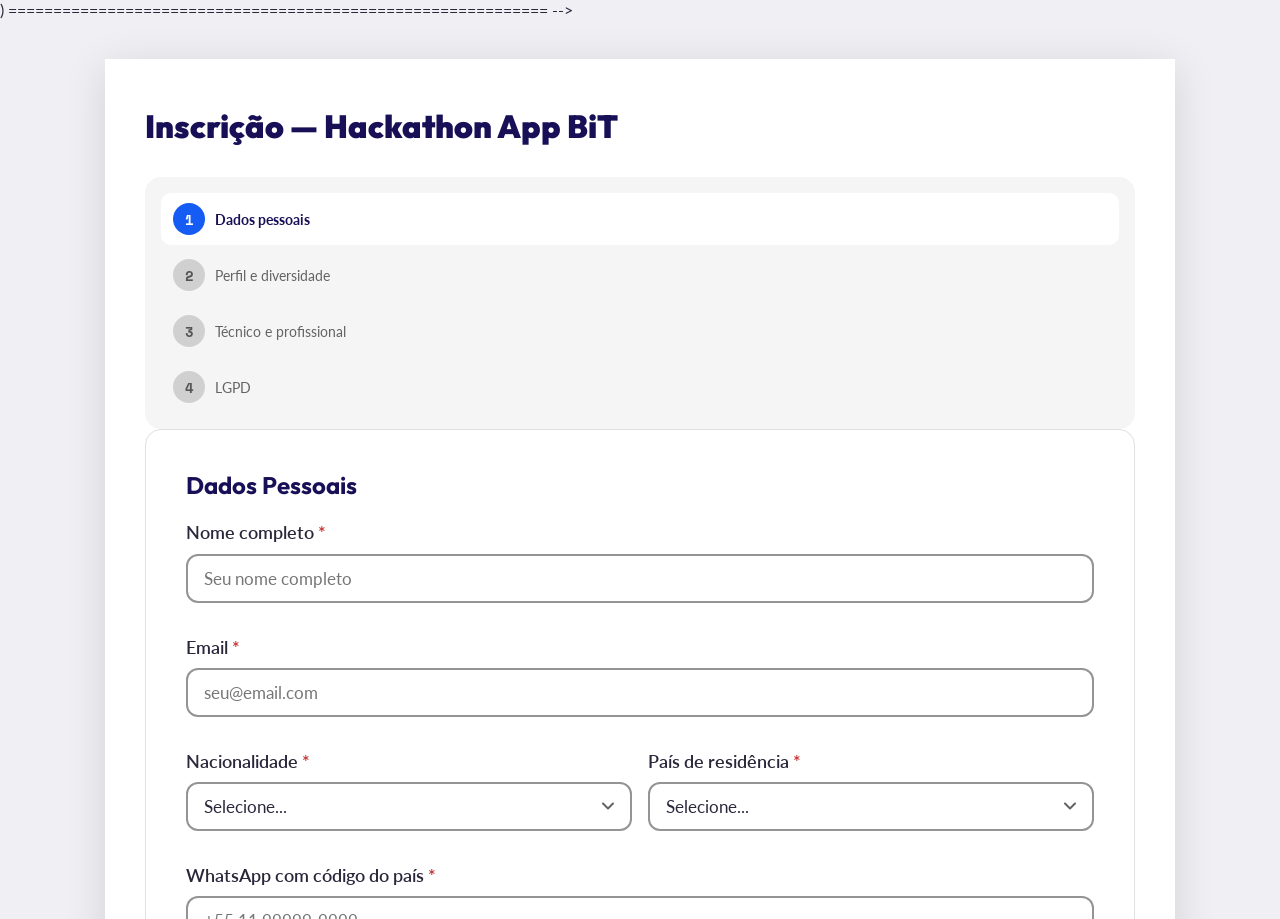
<file: preview-form.html>
<!DOCTYPE html>
<html lang="pt-BR">
<head>
  <meta charset="UTF-8">
  <meta name="viewport" content="width=device-width, initial-scale=1.0">
  <title>Preview — Formulário de Inscrição</title>
  <link rel="preconnect" href="https://fonts.googleapis.com">
  <link rel="preconnect" href="https://fonts.gstatic.com" crossorigin>
  <link href="https://fonts.googleapis.com/css2?family=Lato:wght@400;600;700&family=Outfit:wght@400;500;700;900&family=Space+Mono:wght@700&display=swap" rel="stylesheet">

  <!-- Variáveis do projeto (subset necessário) -->
  <style>
    :root {
      --navy: #181057;
      --blue: #155cf4;
      --yellow: #ffbb00;
      --text: #2a273b;
      --white: #fff;
      --f-head: 'Outfit', sans-serif;
      --f-body: 'Lato', sans-serif;
      --f-mono: 'Space Mono', monospace;
    }
    *, *::before, *::after { margin: 0; padding: 0; box-sizing: border-box; }
    body {
      font-family: var(--f-body);
      color: var(--text);
      background: #f0f0f4;
      min-height: 100vh;
    }
  </style>

  <!-- CSS do formulário -->
  <link rel="stylesheet" href="form-inscricao.css">

  <!-- Override: modal aberto direto, sem overlay escuro (preview mode) -->
  <style>
    /* Força o modal visível sem overlay escuro */
    .modal-overlay {
      position: relative;
      background: transparent;
      backdrop-filter: none;
      min-height: 100vh;
      padding: 40px 24px;
      display: flex;
      align-items: flex-start;
      justify-content: center;
    }
    .modal {
      max-height: none;
      box-shadow: 0 8px 40px rgba(0,0,0,0.12);
    }
    /* Esconde botão fechar no preview */
    .modal-close { display: none; }
  </style>
</head>
<body>

  <!-- Inclui o HTML do formulário -->
  <div id="form-container"></div>

  <script>
    // Carrega o HTML do formulário e injeta na página
    fetch('form-inscricao.html')
      .then(function(r) { return r.text(); })
      .then(function(html) {
        var container = document.getElementById('form-container');
        container.innerHTML = html;

        // Remove o hidden do overlay para mostrar direto
        var overlay = document.getElementById('modal-inscricao');
        if (overlay) overlay.hidden = false;

        // Carrega o JS do formulário depois do HTML
        var script = document.createElement('script');
        script.src = 'form-inscricao.js';
        document.body.appendChild(script);
      });
  </script>

</body>
</html>
</file>
<file: form-inscricao.css>
/* ============================================================
   MODAL DE INSCRIÇÃO — Hackathon App BiT
   Adicione este CSS ao final do styles.css ou importe separado
   Utiliza as variáveis já definidas no projeto:
   --navy: #181057; --blue: #155cf4; --yellow: #ffbb00;
   --text: #2a273b; --white: #fff;
   Fonts: Outfit (headings), Lato (body), Space Mono (buttons)
   ============================================================ */

/* ---- Screen reader only ---- */
.sr-only {
  position: absolute;
  width: 1px;
  height: 1px;
  padding: 0;
  margin: -1px;
  overflow: hidden;
  clip: rect(0,0,0,0);
  white-space: nowrap;
  border: 0;
}

/* ---- Overlay ---- */
.modal-overlay {
  position: fixed;
  top: 0;
  left: 0;
  width: 100vw;
  height: 100dvh;
  height: 100vh; /* fallback */
  height: 100dvh;
  z-index: 10000;
  background: var(--white, #fff);
  display: flex;
  align-items: flex-start;
  justify-content: center;
  opacity: 0;
  animation: modalFadeIn 0.3s ease forwards;
  overflow-y: auto;
  -webkit-overflow-scrolling: touch;
}

.modal-overlay[hidden] {
  display: none !important;
}

@keyframes modalFadeIn {
  from { opacity: 0; }
  to   { opacity: 1; }
}

/* ---- Modal container ---- */
.modal {
  background: var(--white, #fff);
  width: 100%;
  max-width: 860px;
  min-height: 100vh;
  display: flex;
  flex-direction: column;
  position: relative;
  padding: 0;
}

/* ---- Close button ---- */
.modal-close {
  position: fixed;
  top: 24px;
  right: 24px;
  width: 44px;
  height: 44px;
  border: none;
  background: #f0f0f0;
  font-size: 28px;
  color: var(--text, #2a273b);
  cursor: pointer;
  border-radius: 50%;
  display: flex;
  align-items: center;
  justify-content: center;
  transition: background 0.2s, color 0.2s;
  z-index: 10;
  line-height: 1;
}

.modal-close:hover {
  background: #e0e0e0;
  color: var(--navy, #181057);
}
.modal-close:focus-visible {
  outline: 2px solid var(--blue, #155cf4);
  outline-offset: 2px;
}

/* ---- Header (stepper — floating left of form) ---- */
.form-stepper-wrap {
  position: absolute;
  left: -220px;
  top: 120px;
  padding: 0;
  z-index: 3;
}

.modal-title {
  display: none;
}
.stepper-label {
  font-family: var(--f-head, 'Outfit', sans-serif);
  font-weight: 700;
  font-size: 14px;
  color: #636363;
  text-transform: uppercase;
  letter-spacing: 1px;
  margin: 0 0 8px 12px;
}

.form-divider {
  border: none;
  border-top: 1px solid rgba(0,0,0,.1);
  margin: 32px 0 40px;
}
.form-section-subtitle {
  font-family: var(--f-head, 'Outfit', sans-serif);
  font-weight: 700;
  font-size: 22px;
  color: var(--navy, #181057);
  margin: 0 0 24px;
}

/* ---- Stepper (vertical in left column) ---- */
.stepper {
  display: flex;
  flex-direction: column;
  align-items: stretch;
  gap: 4px;
  margin: 0;
  padding: 16px;
  background: #f5f5f5;
  border-radius: 16px;
  position: sticky;
  top: 24px;
}

.step-indicator {
  display: flex;
  flex-direction: row;
  align-items: center;
  gap: 10px;
  flex-shrink: 0;
  position: relative;
  padding: 10px 12px;
  border-radius: 10px;
  transition: background .2s;
}

.step-indicator span {
  width: 32px;
  height: 32px;
  border-radius: 50%;
  background: #d0d0d0;
  color: #555;
  font-family: var(--f-mono, 'Space Mono', monospace);
  font-weight: 700;
  font-size: 14px;
  display: flex;
  align-items: center;
  justify-content: center;
  transition: background 0.3s, color 0.3s;
}

.step-indicator small {
  font-family: var(--f-body, 'Lato', sans-serif);
  font-size: 14px;
  color: #636363;
  white-space: nowrap;
  transition: color 0.3s;
  text-align: left;
}

.step-indicator.active {
  background: var(--white, #fff);
}
.step-indicator.active span {
  background: var(--blue, #155cf4);
  color: var(--white, #fff);
}

.step-indicator.active small {
  color: var(--navy, #181057);
  font-weight: 700;
}

.step-indicator.completed span {
  background: #16a34a;
  color: var(--white, #fff);
}

.step-indicator.completed small {
  color: var(--navy, #181057);
}

.step-indicator.clickable {
  cursor: pointer;
}
.step-indicator.clickable:hover {
  background: rgba(21, 92, 244, 0.08);
}
.step-indicator.locked {
  cursor: not-allowed;
}

.step-connector {
  display: none;
  transition: background 0.3s;
}

.step-connector.completed {
  background: var(--navy, #181057);
}

/* ---- Form container ---- */
.modal-form {
  padding: 0 40px 40px;
  overflow-y: visible;
  flex: 1;
  position: relative;
}
.modal-form::before {
  content: 'Inscrição — Hackathon App BiT';
  display: block;
  font-family: var(--f-head, 'Outfit', sans-serif);
  font-weight: 900;
  font-size: 32px;
  color: var(--navy, #181057);
  padding: 48px 0 32px;
  line-height: 1.2;
}

.form-required-note {
  font-family: var(--f-body, 'Lato', sans-serif);
  font-size: 14px;
  color: #555;
  margin-bottom: 24px;
}

/* ---- Form step (wizard pages) ---- */
.form-step {
  display: none;
}

.form-step.active {
  display: block;
  animation: stepFadeIn 0.3s ease;
  border: 1px solid #e0e0e0;
  border-radius: 16px;
  padding: 40px 40px 8px;
}

@keyframes stepFadeIn {
  from { opacity: 0; transform: translateX(16px); }
  to   { opacity: 1; transform: translateX(0); }
}

.form-step-title {
  font-family: var(--f-head, 'Outfit', sans-serif);
  font-weight: 700;
  font-size: 24px;
  color: var(--navy, #181057);
  margin: 0 0 20px;
}

.form-step-desc {
  font-family: var(--f-body, 'Lato', sans-serif);
  font-size: 17px;
  color: #555;
  line-height: 1.5;
  margin: 0 0 40px;
}

/* ---- Fieldset reset (for radio/checkbox groups) ---- */
fieldset.form-group {
  border: none;
  padding: 0;
  margin: 0 0 32px;
  display: block;
}
fieldset.form-group legend.form-label {
  display: block;
  width: 100%;
}

/* ---- Form groups ---- */
.form-group {
  margin-bottom: 32px;
}

.form-row {
  display: grid;
  grid-template-columns: 1fr 1fr;
  gap: 16px;
}

.form-label {
  display: block;
  font-family: var(--f-body, 'Lato', sans-serif);
  font-weight: 600;
  font-size: 18px;
  color: var(--text, #2a273b);
  margin-bottom: 8px;
  line-height: 1.4;
}

.form-label small {
  font-weight: 400;
  color: #636363;
}

.req {
  color: #c62828;
}

/* ---- Inputs & Selects ---- */
.form-input,
.form-select {
  width: 100%;
  padding: 12px 16px;
  border: 2px solid #949494;
  border-radius: 12px;
  font-family: var(--f-body, 'Lato', sans-serif);
  font-size: 17px;
  color: var(--text, #2a273b);
  background: var(--white, #fff);
  transition: border-color 0.2s, box-shadow 0.2s;
  box-sizing: border-box;
}

.form-input::placeholder {
  color: #767676;
}

.form-input:focus,
.form-select:focus {
  border-color: var(--blue, #155cf4);
  box-shadow: 0 0 0 3px rgba(21, 92, 244, 0.12);
  outline: 2px solid var(--blue, #155cf4);
  outline-offset: 2px;
}
.form-input:focus:not(:focus-visible),
.form-select:focus:not(:focus-visible) {
  outline: none;
}

.form-input.error,
.form-select.error {
  border-color: #c62828;
  box-shadow: 0 0 0 3px rgba(229, 62, 62, 0.1);
}

.form-select {
  appearance: none;
  background-image: url("data:image/svg+xml,%3Csvg width='12' height='8' viewBox='0 0 12 8' fill='none' xmlns='http://www.w3.org/2000/svg'%3E%3Cpath d='M1 1.5L6 6.5L11 1.5' stroke='%23636363' stroke-width='2' stroke-linecap='round' stroke-linejoin='round'/%3E%3C/svg%3E");
  background-repeat: no-repeat;
  background-position: right 16px center;
  padding-right: 40px;
}

/* ---- Hint text ---- */
.form-hint {
  display: block;
  font-family: var(--f-body, 'Lato', sans-serif);
  font-size: 14px;
  color: #636363;
  padding-top: 6px;
  padding-bottom: 6px;
}

/* ---- Error text ---- */
.form-error {
  display: block;
  font-family: var(--f-body, 'Lato', sans-serif);
  font-size: 14px;
  color: #c62828;
  margin-top: 6px;
}

.form-error[hidden] {
  display: none;
}

/* ---- Radio groups ---- */
.form-radio-group,
.form-checkbox-group {
  display: flex;
  flex-direction: column;
}

.form-radio-label,
.form-checkbox-label {
  display: flex;
  align-items: flex-start;
  gap: 10px;
  cursor: pointer;
  padding: 10px 14px;
  border-radius: 10px;
  font-family: var(--f-body, 'Lato', sans-serif);
  font-size: 16px;
  color: var(--text, #2a273b);
  transition: background 0.15s;
  line-height: 1.4;
  overflow-wrap: break-word;
  word-break: break-word;
}

.form-radio-label:hover,
.form-checkbox-label:hover {
  background: #f5f5f5;
}

.form-radio-label input[type="radio"],
.form-checkbox-label input[type="checkbox"] {
  accent-color: var(--blue, #155cf4);
  width: 18px;
  height: 18px;
  margin-top: 1px;
  flex-shrink: 0;
  cursor: pointer;
}

/* ---- Conditional "Outro" input ---- */
.form-other-input {
  margin-top: 8px;
}

.form-other-input[hidden] {
  display: none;
}

/* ---- Conditional field (LinkedIn) ---- */
.form-conditional[hidden] {
  display: none;
}

/* ---- LGPD box ---- */
.form-lgpd-box {
  background: #f8f8fa;
  border: 1px solid #e0e0e0;
  border-radius: 16px;
  padding: 24px;
  margin-bottom: 24px;
}

.form-lgpd-box h4 {
  font-family: var(--f-head, 'Outfit', sans-serif);
  font-weight: 700;
  font-size: 18px;
  color: var(--navy, #181057);
  margin: 0 0 12px;
}

.form-lgpd-box p {
  font-family: var(--f-body, 'Lato', sans-serif);
  font-size: 16px;
  color: #555;
  line-height: 1.6;
  margin: 0 0 10px;
}

.form-lgpd-box ul {
  list-style: disc;
  padding-left: 20px;
  margin: 0 0 10px;
}

.form-lgpd-box li {
  font-family: var(--f-body, 'Lato', sans-serif);
  font-size: 16px;
  color: #555;
  line-height: 1.6;
  margin-bottom: 4px;
}

.form-lgpd-check {
  padding: 14px 16px;
  background: #fff;
  border: 2px solid #e0e0e0;
  border-radius: 12px;
  transition: border-color 0.2s;
}

.form-lgpd-check:hover {
  border-color: var(--blue, #155cf4);
}

.form-lgpd-check.error {
  border-color: #c62828;
}

/* ---- Form navigation buttons ---- */
.form-nav {
  display: flex;
  justify-content: space-between;
  align-items: center;
  margin-top: 32px;
  gap: 12px;
}

.form-btn {
  position: relative;
  display: inline-flex;
  align-items: center;
  justify-content: center;
  font-family: var(--f-mono, 'Space Mono', monospace);
  font-weight: 700;
  font-size: 16px;
  letter-spacing: 1px;
  text-transform: uppercase;
  border: none;
  background: none;
  padding: 0;
  cursor: pointer;
  transition: transform 0.15s, background 0.2s, box-shadow 0.2s;
}

.form-btn:hover {
  transform: translateY(-2px);
}

.form-btn:active {
  transform: translateY(0);
}
.form-btn:focus-visible {
  outline: 2px solid var(--blue, #155cf4);
  outline-offset: 2px;
}

.form-btn[hidden] {
  display: none;
}

.form-btn-bg {
  position: absolute;
  inset: 0;
  z-index: 0;
}
.form-btn span {
  position: relative;
  z-index: 1;
}

/* Previous/Voltar button — outline style */
.form-btn-prev {
  width: 186px;
  height: 56px;
  color: var(--text, #2a273b);
}
.form-btn-prev:hover {
  color: var(--white, #fff);
}
.form-btn-prev:hover .form-btn-bg path {
  fill: #2a273b;
}
.form-btn-prev .form-btn-bg path {
  transition: fill .3s ease;
}

/* Next button — yellow fill */
.form-btn-next {
  width: 276px;
  height: 56px;
  color: var(--navy, #181057);
  margin-left: auto;
}
.form-btn-next:hover {
  filter: brightness(1.05);
}

/* Submit button — yellow fill */
.form-btn-submit {
  width: 276px;
  height: 56px;
  color: var(--navy, #181057);
  margin-left: auto;
}
.form-btn-submit:hover {
  filter: brightness(1.05);
}

/* ---- Success state ---- */
.modal-success {
  padding: 60px 40px;
  text-align: center;
  display: flex;
  flex-direction: column;
  align-items: center;
  justify-content: center;
  min-height: 100vh;
}

.modal-success[hidden] {
  display: none;
}

.success-icon {
  width: 80px;
  height: 80px;
  margin-bottom: 24px;
}

.success-checkmark {
  width: 80px;
  height: 80px;
}

.success-checkmark circle {
  stroke-dasharray: 166;
  stroke-dashoffset: 166;
  animation: checkCircle 0.6s 0.1s ease forwards;
}

.success-checkmark path {
  stroke-dasharray: 48;
  stroke-dashoffset: 48;
  animation: checkPath 0.4s 0.5s ease forwards;
}

@keyframes checkCircle {
  to { stroke-dashoffset: 0; }
}

@keyframes checkPath {
  to { stroke-dashoffset: 0; }
}

.success-title {
  font-family: var(--f-head, 'Outfit', sans-serif);
  font-weight: 900;
  font-size: 24px;
  color: var(--navy, #181057);
  margin: 0 0 16px;
}

.success-text {
  font-family: var(--f-body, 'Lato', sans-serif);
  font-size: 16px;
  color: #555;
  line-height: 1.6;
  margin: 0 0 32px;
  max-width: 440px;
}
.success-text strong {
  font-size: 18px;
  color: #2a273b;
}

/* ---- Custom confirm dialog ---- */
.confirm-overlay {
  position: fixed;
  inset: 0;
  z-index: 20000;
  background: rgba(0, 0, 0, 0.5);
  backdrop-filter: blur(4px);
  display: flex;
  align-items: center;
  justify-content: center;
  animation: modalFadeIn 0.2s ease forwards;
}
.confirm-box {
  background: var(--white, #fff);
  border-radius: 24px;
  padding: 48px;
  max-width: 580px;
  position: relative;
  width: 90%;
  text-align: center;
  box-shadow: 0 24px 80px rgba(0, 0, 0, 0.2);
}
.confirm-close {
  position: absolute;
  top: 16px;
  right: 16px;
  width: 36px;
  height: 36px;
  border: none;
  background: #f0f0f0;
  border-radius: 50%;
  font-size: 22px;
  color: #666;
  cursor: pointer;
  display: flex;
  align-items: center;
  justify-content: center;
  transition: background .2s;
  line-height: 1;
}
.confirm-close:hover {
  background: #e0e0e0;
  color: #333;
}
.confirm-title {
  font-family: var(--f-head, 'Outfit', sans-serif);
  font-weight: 900;
  font-size: 28px;
  color: var(--navy, #181057);
  margin: 0 0 16px;
}
.confirm-message {
  font-family: var(--f-body, 'Lato', sans-serif);
  font-size: 20px;
  color: #555;
  line-height: 1.5;
  margin: 0 0 40px;
}
.confirm-actions {
  display: flex;
  gap: 12px;
  justify-content: center;
}
.confirm-btn {
  font-family: var(--f-body, 'Lato', sans-serif);
  font-weight: 600;
  font-size: 18px;
  border: none;
  border-radius: 12px;
  padding: 12px 24px;
  cursor: pointer;
  transition: background .2s, transform .2s;
}
.confirm-btn:hover {
  transform: translateY(-1px);
}
.confirm-btn:focus-visible,
.confirm-close:focus-visible {
  outline: 2px solid var(--blue, #155cf4);
  outline-offset: 2px;
}
.confirm-btn-ok {
  background: var(--yellow, #ffbb00);
  color: var(--navy, #181057);
}
.confirm-btn-ok:hover {
  background: #ffc61a;
}
.confirm-btn-cancel {
  background: #f0f0f0;
  color: var(--text, #2a273b);
}
.confirm-btn-cancel:hover {
  background: #e4e4e4;
}

/* ============================================================
   RESPONSIVE
   ============================================================ */

/* ---- ≤1280px: pull stepper closer ---- */
@media (max-width: 1280px) {
  .modal-overlay {
    justify-content: flex-end;
  }
  .modal {
    max-width: calc(100vw - 210px);
  }
  .form-stepper-wrap {
    left: -200px;
  }
}

/* ---- ≤960px: stepper horizontal below title ---- */
@media (max-width: 960px) {
  .modal {
    max-width: 100%;
  }
  .modal-overlay {
    justify-content: center;
  }

  .form-stepper-wrap {
    position: relative;
    left: auto;
    top: auto;
    padding: 0;
    margin-bottom: 20px;
  }

  .stepper {
    flex-direction: row;
    align-items: center;
    gap: 0;
    padding: 8px;
    border-radius: 12px;
    width: 100%;
    position: static;
  }

  .step-indicator {
    flex: 1;
    justify-content: center;
    padding: 8px 12px;
    gap: 8px;
  }

  .step-connector {
    display: none;
  }

  .form-step.active {
    padding: 32px;
  }
}

/* ---- ≤720px: stepper compact, only active label visible ---- */
@media (max-width: 720px) {
  .step-indicator small {
    display: none;
  }
  .step-indicator {
    flex: 1;
    padding: 8px;
    gap: 0;
  }
  .step-indicator span {
    width: 28px;
    height: 28px;
    font-size: 12px;
  }
  .stepper {
    gap: 4px;
    padding: 8px 12px;
  }
}

/* ---- ≤768px: tighter mobile layout ---- */
@media (max-width: 768px) {
  .modal-form {
    padding: 0 20px 28px;
  }

  .modal-form::before {
    font-size: 26px;
    padding: 32px 60px 24px 0;
  }

  .modal-close {
    top: 16px;
    right: 16px;
  }

  .form-step.active {
    padding: 24px;
  }

  /* Form row stacks */
  .form-row {
    grid-template-columns: 1fr;
  }

  .form-label {
    font-size: 16px;
  }

  .form-input,
  .form-select {
    font-size: 16px;
    padding: 12px 14px;
  }

  .form-radio-label,
  .form-checkbox-label {
    font-size: 15px;
    padding: 8px 12px;
  }

  .form-btn {
    font-size: 14px;
  }

  .form-nav {
    margin-top: 24px;
  }

  .form-lgpd-box {
    padding: 16px;
  }

  .form-lgpd-box h4 {
    font-size: 16px;
  }

  .form-lgpd-box p,
  .form-lgpd-box li {
    font-size: 14px;
  }

  .modal-success {
    padding: 40px 20px;
  }

  .success-title {
    font-size: 20px;
  }

  .success-text {
    font-size: 15px;
  }

  /* Confirm dialog */
  .confirm-box {
    padding: 32px 24px;
  }
  .confirm-title {
    font-size: 22px;
  }
  .confirm-message {
    font-size: 16px;
    margin-bottom: 28px;
  }
  .confirm-btn {
    font-size: 16px;
  }
}

/* ---- ≤600px: form buttons stacked ---- */
@media (max-width: 600px) {
  /* Form buttons: full width, rectangular, stacked */
  .form-nav {
    flex-direction: column-reverse;
    gap: 12px;
  }
  .form-btn {
    width: 100%;
    height: 56px;
  }
  .form-btn-prev,
  .form-btn-next,
  .form-btn-submit {
    width: 100%;
    margin-left: 0;
  }
  .form-btn .form-btn-bg {
    display: none;
  }
  .form-btn-next,
  .form-btn-submit {
    background: var(--yellow, #ffbb00);
    color: var(--navy, #181057);
  }
  .form-btn-prev {
    background: transparent;
    border: 2px solid var(--text, #2a273b);
    color: var(--text, #2a273b);
  }
}

/* ---- ≤480px: confirm dialog buttons stacked ---- */
@media (max-width: 480px) {
  .confirm-actions {
    flex-direction: column;
  }
  .confirm-btn {
    width: 100%;
  }
}

/* ---- Scrollbar styling inside modal ---- */
.modal-form::-webkit-scrollbar {
  width: 6px;
}

.modal-form::-webkit-scrollbar-track {
  background: transparent;
}

.modal-form::-webkit-scrollbar-thumb {
  background: #d0d0d0;
  border-radius: 3px;
}

.modal-form::-webkit-scrollbar-thumb:hover {
  background: #bbb;
}

/* ---- Body scroll lock ---- */
body.modal-open {
  overflow: hidden;
}
</file>
